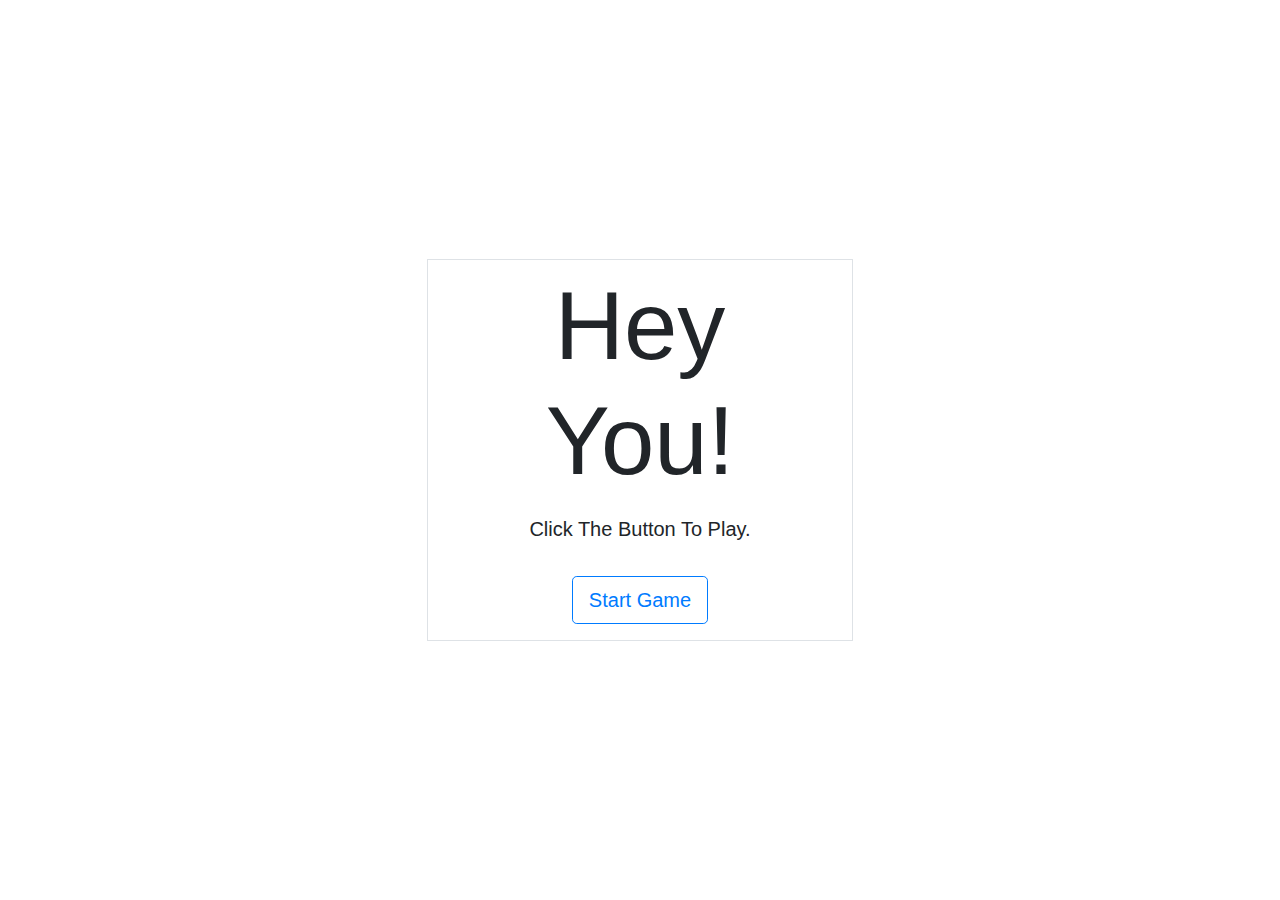
<file: stack.html>
<!DOCTYPE html>
<html lang="en">

<head>

	<!--Meta-->
	<meta charset="utf-8">
	<meta content='width=device-width, initial-scale=1.0, maximum-scale=1.0, user-scalable=0, shrink-to-fit=no' name='viewport'>

	<!--External-->
	<link rel="stylesheet" href="https://maxcdn.bootstrapcdn.com/bootstrap/4.0.0/css/bootstrap.min.css" integrity="sha384-Gn5384xqQ1aoWXA+058RXPxPg6fy4IWvTNh0E263XmFcJlSAwiGgFAW/dAiS6JXm" crossorigin="anonymous">

	<!--Internal-->
	<link href="./stack.css" type="text/css" rel="stylesheet" />

	<title>Stacking Game</title>

</head>

<body>
	<div class="main">

		<div class="section-text">

			<div class="container-fluid h-100">

				<div class="row h-25 justify-content-center" id="game_sky">
					<div class="col-12 p-3 text-right">
						<p>Level <span id="game_level">0</span>/100</p>
					</div>
				</div>

				<div class="row h-100 align-items-center justify-content-center">

					<div class="col-4 text-center border no-gutter" id="text_content">

						<h1 class="display-1 p-2">Hey You!</h1>

						<p class="lead">Click The Button To Play.</p>


						<button class="btn btn-outline-primary btn-lg m-3" id="text_button2" type="button">Start Game</button>

					</div>
					<br>

					<div class="col-12 h-75 bg-dark" id="game_floor">
					</div>

				</div>
			</div>

		</div>

	</div>

</body>

<!--SCRIPT CORE-->
<script src="https://cdnjs.cloudflare.com/ajax/libs/jquery/3.3.1/jquery.min.js" integrity="sha256-FgpCb/KJQlLNfOu91ta32o/NMZxltwRo8QtmkMRdAu8=" crossorigin="anonymous"></script>
<script src="https://cdnjs.cloudflare.com/ajax/libs/popper.js/1.12.9/umd/popper.min.js" integrity="sha384-ApNbgh9B+Y1QKtv3Rn7W3mgPxhU9K/ScQsAP7hUibX39j7fakFPskvXusvfa0b4Q" crossorigin="anonymous"></script>
<script src="https://maxcdn.bootstrapcdn.com/bootstrap/4.0.0/js/bootstrap.min.js" integrity="sha384-JZR6Spejh4U02d8jOt6vLEHfe/JQGiRRSQQxSfFWpi1MquVdAyjUar5+76PVCmYl" crossorigin="anonymous"></script>

<!--SCRIPT LIBRARY-->
<script>

// IM AN INLINE SCRIPT LETS DO SOME JQUERY!

$(document).ready(function(){ // Activate jquery

	// INIT //

	var _GAME_RUN;
	var _GAME_OBJECT_COUNT;
	var _GAME_CURRENT_OBJECT;
	var _GAME_PREVIOUS_OBJECT;

	$("#game_floor").hide();
	$("#game_sky").hide();

	// FUNCTIONS //
	
	// Game Functions

	function initGame(){
		_GAME_RUN = false;
		_GAME_OBJECT_COUNT = 0;
		_GAME_CURRENT_OBJECT = "#text_content";
		_GAME_PREVIOUS_OBJECT = "";
		$("#game_floor").show();
		$("#game_sky").show();
	}

	function endGame(){
		$(_GAME_CURRENT_OBJECT).addClass("border");
		$(_GAME_CURRENT_OBJECT).addClass("border-danger");

		setTimeout(function(){ // Wait 5 seconds before reset
			$('[id*="game_object_"]').parent().remove();
			$("#text_content").css("left", "");
			initGame();
			$("#game_floor").hide();
			$("#game_sky").hide();
		}, 2500);
	}

	$(document).mousedown(function(e){
		if (e.button == 0){
			if (_GAME_RUN == true){

				let c = _GAME_OBJECT_COUNT;
				let w = (100 - _GAME_OBJECT_COUNT) / 4;

				let s = (_GAME_OBJECT_COUNT / 200) + 1;
				let p = (Math.random() * 50);

				if (Math.random() >= 0.5){
					p = -Math.abs(p);
				}

				// End level
				animateStop(_GAME_CURRENT_OBJECT);

				// Test if in bounds
				if (_GAME_OBJECT_COUNT > 0){
					if(!evaluateBounds(_GAME_CURRENT_OBJECT, _GAME_PREVIOUS_OBJECT)){
						endGame();
						return;
					}
				}

				// Start new level
				$("#game_sky").after('<div class="row h-25 align-items-center justify-content-center"><div class="col h-100 bg-dark game-object" id="game_object_' + c + '" style="max-width:' + w + '%;left:' + p + '%"></div></div>');
				_GAME_PREVIOUS_OBJECT = _GAME_CURRENT_OBJECT;
				_GAME_CURRENT_OBJECT = "#game_object_" + c;

				animateStart(_GAME_CURRENT_OBJECT, p, s);

				_GAME_OBJECT_COUNT++;

				$("#game_level").text(_GAME_OBJECT_COUNT);
			}
		}
	});
	
	// Button Clicks

	$("#text_button1").click(function(){
		var ret = "";
		var s =	$(".input-text").val();

		for (var i = s.length; i >= 0; i--){ // Reverse string by decrementing from full length string
			ret += s.charAt(i);
		}

		$(".input-text").val(ret); // Set field to return
	});

	$("#text_button2").click(function(){ // Jquery function to animate
		initGame();
		animateStart(_GAME_CURRENT_OBJECT, 0, 1);
		setTimeout(function(){_GAME_RUN = true;}, 100);
	});

});

// FUNCTIONS (AND VARIABLES) OUTSIDE THE JQUERY CALL ARE SCOPED TO THE ENITRE DOCUMENT (VARIABLES CAN ONLY BE ACCESSED AFTER DECLARED THOUGH)
function evaluateBounds(objectCurrent, objectPrevious){
	var curr = $(objectCurrent);
	var prev = $(objectPrevious);

	var currOffset = curr.offset();
	var prevOffset = prev.offset();

	currOffset.right = currOffset.left + curr.outerWidth(true);
	prevOffset.right = prevOffset.left + prev.outerWidth(true);

	if(currOffset.left > prevOffset.right){
		return false;
	}

	if(currOffset.right < prevOffset.left){
		return false;
	}

	return true;
}

function animateStart(object, position, speed){
	if (Math.random() >= 0.5){
		animateLeft(object, position, speed);
	} else {
		animateRight(object, position, speed);
	}
}

function animateLeft(object, position, speed){
	var s = speed;
	var p = position;

	p += 50; // Now on a scale (0 to 100)
	p *= 10; // Now on a scale (0 to 1000)

	$(object).animate({"left": "-50%"}, p/s);
	$(object).animate({"left": "50%"}, 1000/s, function(){animateLeft(object, 50, s)});
}

function animateRight(object, position, speed){
	var s = speed;
	var p = position;

	p += 50; // Now on a scale (0 to 100)
	p *= 10; // Now on a scale (0 to 1000)
	p -= 1000;        // Reverse
	p = Math.abs(p);  // Scale (1000 to 0)

	$(object).animate({"left": "50%"}, p/s);
	$(object).animate({"left": "-50%"}, 1000/s, function(){animateRight(object, -50, s)});
}

function animateStop(object){
		$(object).stop(true,false);
}

</script>

</html>
</file>
<file: stack.css>
@charset "utf-8";
.main {
	min-height: 100vh;
}

.section-text {
	height: 100vh;
}

.game-object {
	border-width: 2px!important;
}
</file>
